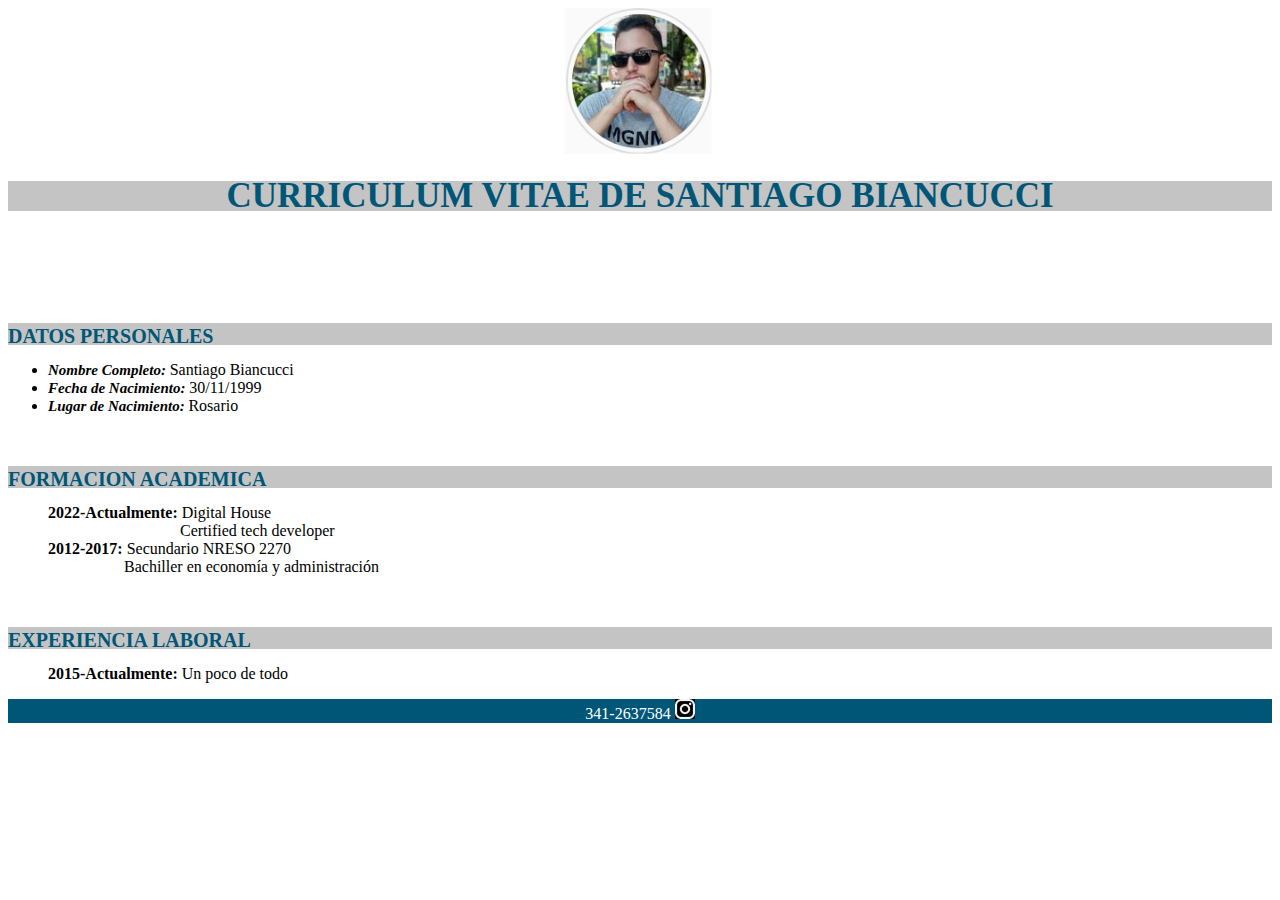
<file: C7y8-Curriculum/CV Santi/index.html>
<!DOCTYPE html>
<html lang="en">

<head>
    <meta charset="UTF-8">
    <meta http-equiv="X-UA-Compatible" content="IE=edge">
    <meta name="viewport" content="width=device-width, initial-scale=1.0">
    <title>Practica</title>
    <link rel="stylesheet" href="styles.css">
</head>

<body>
    <header>
        <img src="img\santi profile.png" alt="foto de perfil" id="santi-foto">
    </header>

    <h1>CURRICULUM VITAE DE SANTIAGO BIANCUCCI</h1>

    <section class="espacio">
        <br><br><br><br>
    </section>

    <main>
        <section>
            <h2>DATOS PERSONALES</h2>

            <ul>
                <li><span class="cursiva">Nombre Completo: </span>Santiago Biancucci</li>
                <li><span class="cursiva"> Fecha de Nacimiento: </span> 30/11/1999</li>
                <li><span class="cursiva">Lugar de Nacimiento: </span>Rosario</li>
            </ul>
            <br>
        </section>
        <h2>FORMACION ACADEMICA</h2>
        <section>
            <ul type="none">
                <li><span><strong>2022-Actualmente: </strong>Digital House</span>
                    <ul type="none">
                        <li>&nbsp;&nbsp;&nbsp;&nbsp;&nbsp;&nbsp;&nbsp;&nbsp;&nbsp;&nbsp;&nbsp;&nbsp;&nbsp;&nbsp;&nbsp;&nbsp;&nbsp;&nbsp;&nbsp;&nbsp;&nbsp;&nbsp;&nbsp;Certified tech developer
                        </li>
                    </ul>
                </li>
                <li><span><strong>2012-2017: </strong>Secundario NRESO 2270</span>
                    <ul type="none">
                        <li>&nbsp;&nbsp;&nbsp;&nbsp;&nbsp;&nbsp;&nbsp;&nbsp;&nbsp;Bachiller en economía y administración 
                        </li>
                    </ul>
                </li>
            </ul>
            <br>
        </section>
        <section>
            <h2>EXPERIENCIA LABORAL</h2>
            <ul type="none">
                <li><span><strong>2015-Actualmente: </strong>Un poco de todo</span>
                    <ul type="none">
                    </ul>
                </li>
            </ul>
        </section>
    </main>
    <footer>
        <spam>341-2637584</spam> 
        <a href="https://www.instagram.com/santi_biancucci/"><img src="img\logo-insta.png " alt="instagram"> </a>
    </footer>



</body>

</html>
</file>
<file: C7y8-Curriculum/CV Santi/styles.css>
#santi-foto{  
    margin: auto;
    display: block;
    width: 150px;
    height: 150px;
    }
    
    
    h1{
    background-color: #C4C4C4;
    text-align-last: center;
    
    font-family: Times New Roman;
    font-style: normal;
    font-weight: bold;
    font-size: 35px;
    line-height: 84.69%;
    
    font-feature-settings: 'cpsp' on;
    color: #005677;
    }
    
    
    
    h2{
    background-color: #C4C4C4;
    padding-top: 5px;
    
    font-family: Times New Roman;
    font-style: normal;
    font-weight: bold;
    font-size: 20px;
    line-height: 84.69%;
    
    
    font-feature-settings: 'cpsp' on;
    
    color: #005677;
    }
    
    .cursiva{
    font-family: Times New Roman;
    font-style: italic;
    font-weight: bold;
    font-size: 15px;
    line-height: 84.69%;
    }
    
    footer{
    background-color: #005677;
    color:white;
    text-align: center;
    }
</file>
